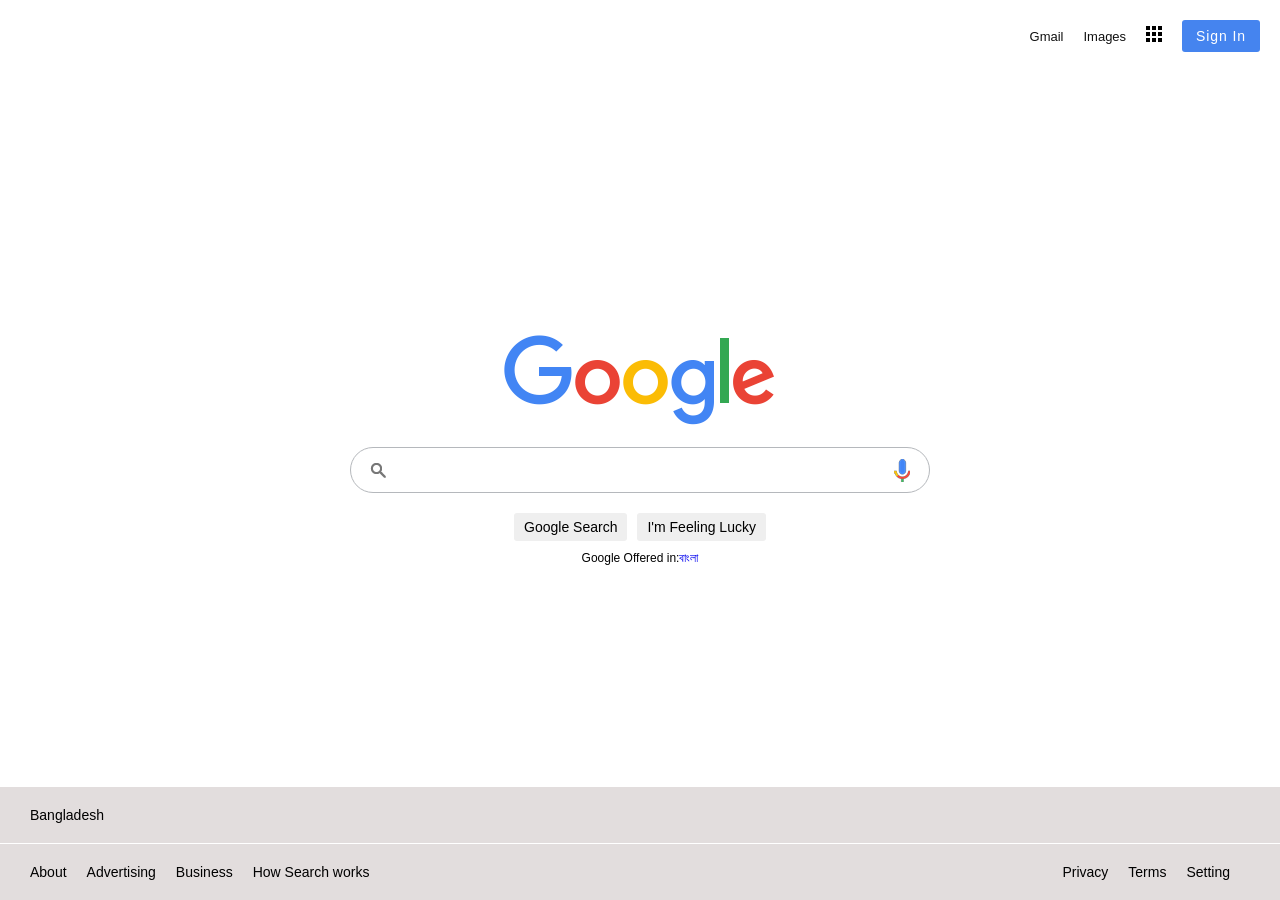
<file: index.html>
<!DOCTYPE html>
<html lang="en">
<head>
   <meta charset="UTF-8">
   <meta name="viewport" content="width=device-width, initial-scale=1.0">
   
   <link rel="stylesheet" href="./css/google.css">

   <title>Google</title>
</head>
<body>
   <section>
      <header>
         <ul>
            <li><a href="#">Gmail</a></li>
            <li><a href="#">Images</a></li>
            <li><a href="#"><img src="./images/bars.png"></a></li>
            <li><button>Sign In</button></li>
         </ul>
      </header>
      <div class="main">
         <img class="google_img" src="./images/google.png" alt="">
         <div class="search_box">
            <input type="text" class="search">
            <div class="icons">
               <div><img src="./images/search.png"></div>
               <div><img src="./images/mic.png"></div>
            </div>
            <div class="buttons">
               <button>Google Search</button>
               <button>I'm Feeling Lucky</button>
            </div>
            <div class="lang">Google Offered in:<a href="#">বাংলা</a></div>
         </div>
      </div>

      <div class="footer">
         <div class="btom_pera">
            <p>Bangladesh</p>
         </div>
         <!-- <hr class="cus_hr"> -->
         <div class="row">
            <ul>
               <li><a href="#">About</a></li>
               <li><a href="#">Advertising</a></li>
               <li><a href="#">Business</a></li>
               <li><a href="#">How Search works</a></li>
            </ul>
            <ul>
               <li><a href="#">Privacy</a></li>
               <li><a href="#">Terms</a></li>
               <li><a href="#">Setting</a></li>
            </ul>
         </div>
      </div>

   </section>
</body>
</html>
</file>
<file: css/google.css>
*{
   padding: 0;
   margin: 0;
   box-sizing: border-box;
   font-family: Arial, Helvetica, sans-serif;
}
section{
   position: relative;
   width: 100%;
   display: flex;
   justify-content: center;
   align-items: center;
   min-height: 100vh;

}
section header{
   position: absolute;
   top: 0;
   width: 100%;
   display: flex;
   justify-content: flex-end;
   padding: 20px;
}
section header ul{
   display: flex;
   justify-content: center;
   align-items: center;
}
section header ul li{
   list-style: none;
   margin-left: 20px;
}
section header ul li a{
   color: #111;
   text-decoration: none;
   font-size: 13px;
}
section header ul li button{
   background: #4584ef;
   border: none;
   outline: none;
   padding: 8px 14px;
   border-radius: 3px;
   font-size: 14px;
   /* font-weight: bold; */
   color: #fff;
   cursor: pointer;
   letter-spacing: .9px;
}
section .main{
   width: 580px;
   display: flex;
   flex-direction: column;
   justify-content: center;
   align-items: center;
}
section .main .search_box{
   position: relative;
   width: 100%;
   margin-top: 20px;
}
section .main .search_box .search{
   width: 100%;
   padding: 13px;
   padding-left: 45px;
   padding-right: 60px;
   border: 1px solid #b5b8bc;
   outline: none;
   font-size: 16px;
   border-radius: 30px;
   -webkit-border-radius: 30px;
   -moz-border-radius: 30px;
   -ms-border-radius: 30px;
   -o-border-radius: 30px;
}
section .main .search_box .icons{
   position: absolute;
   top: 0;
   width: 100%;
   display: flex;
   align-items: center;
   justify-content: space-between;
   padding: 12px 20px;
   pointer-events: none;
}
section .main .buttons{
   margin-top: 20px;
   display: flex;
   align-items: center;
   justify-content: center;
}
section .main .buttons button{
   margin: 0 5px;
   padding: 6px 10px;
   font-size: 14px;
   border: none;
   outline: none;
   cursor: pointer;
   border-radius: 3px;
   -webkit-border-radius: 3px;
   -moz-border-radius: 3px;
   -ms-border-radius: 3px;
   -o-border-radius: 3px;
}
section .main .buttons button:hover{
   border-radius: 1px solid #ccc;
   -webkit-border-radius: 1px solid #ccc;
   -moz-border-radius: 1px solid #ccc;
   -ms-border-radius: 1px solid #ccc;
   -o-border-radius: 1px solid #ccc;
}
section .main .lang{
   display: flex;
   align-items: center;
   justify-content: center;
   margin-top: 10px;
   font-size: 12px;
}
section .main .lang a{
   text-decoration: none;
}
section .footer{
   position: absolute;
   bottom: 0;
   left: 0;
   background: #e2dddd;
   width: 100%;
   color: #5f6368;
   font-size: 14px;
}
section .footer .btom_pera{
   padding: 20px 30px;
   color: #000000;
}
section .footer .row{
   display: flex;
   justify-content: space-between;
   border-top: 1px solid #fff;
}
section .footer .row ul{
   display: flex;
   padding: 20px 30px;
}
section .footer .row ul li{
   list-style: none;

}
section .footer .row ul li a{
   text-decoration: none;
   font-size: 14px;
   color: #000000;
   margin-right: 20px;
}

/* Desktop view */
@media only screen and (min-width: 1080px) {


}

/* Tablet view */
@media screen and (min-width:769px) and (max-width: 1023px) {
   
   section{
      background: #202124;
      color: #fff;
   }
    section header ul li a {
      color: #fff;
    }
   section header ul li a img{
      background-color: #fff;
   }
   section header ul li button {
      background-color: #047e64;
   }
   section .main .search_box{
      width: 100%;
   }
   .main .lang a{
      color: whitesmoke;
   }
   section .footer{
      background: #171717;
      color: whitesmoke;
   }
    section .footer .row ul li a{
      color: whitesmoke;
   }

   .footer .btom_pera p{
      color: #fff;
   }
}

/* Mobile view */
@media (max-width: 768px) {
   /* section header{
      width: 100%;
   } */
   section .main .search_box{
      width: 70%;
   }
   section header ul li button {
      background-color: #960ee4;
   }
   .main .google_img{
      width: 180px;
   }
   .main .search_box .buttons button{
      border: .1px solid #cbced2;
      color: #050505;
   }
   section .footer .row ul{
      display: flex;
      flex-direction: column;
   }
   section .footer{
      background: #2a2929;
      
   }
   .footer .btom_pera p{
      color: #fff;
   }
   section .footer .row{
      flex-direction: column;

   }
   section .footer .row ul{
      display: flex;
      align-items: center;
      justify-content: center; 
      flex-direction: row;
      margin-top: 10px;  
   } 
   section .footer .row ul li a{
      color: whitesmoke;
      letter-spacing:1.2px;
      
   }

}
</file>
